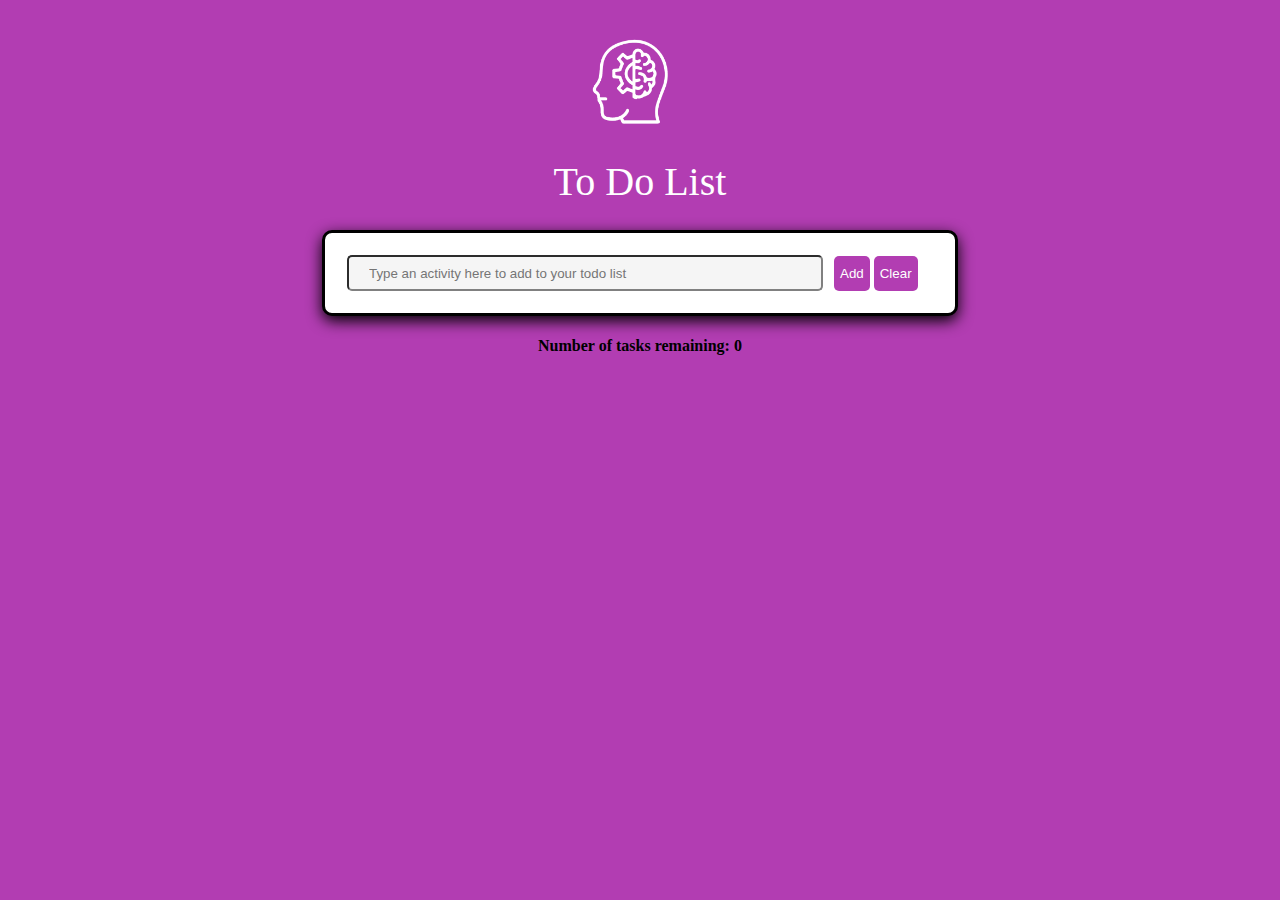
<file: index.html>
<!DOCTYPE html>

<html>
    <head>
        <title>Todo App</title>
        <link rel="stylesheet" href="styles.css">
        <link rel="preconnect" href="https://fonts.googleapis.com">
        <link rel="preconnect" href="https://fonts.gstatic.com" crossorigin>
        <link href="https://fonts.googleapis.com/css2?family=Inter:ital,opsz,wght@0,14..32,100..900;1,14..32,100..900&family=Permanent+Marker&display=swap" rel="stylesheet">
    </head>
    <body>
        <div class = "content">
            <div class = "page-header">
                <div class = "header-img"> <img src="brain.png"></div>
                <div class = "todo-header"> To Do List</div>
            </div>
            <div class = "todo-list">
                <div>
                    <input type="text" placeholder="Type an activity here to add to your todo list" id = "new-input">
                    <button onclick="addTodo()"> Add </button>
                    <button onclick="clearList()"> Clear </button>
                </div>
                <div>
                    <ul id = 'list'>

                    </ul>
                
                </div>   

        </div>

            <div>
                <h4> Number of tasks remaining: <span id = 'count'>0</span> </h4>
            </div> 
        </div>



        <script src="script.js"></script>
    </body>
</html>
</file>
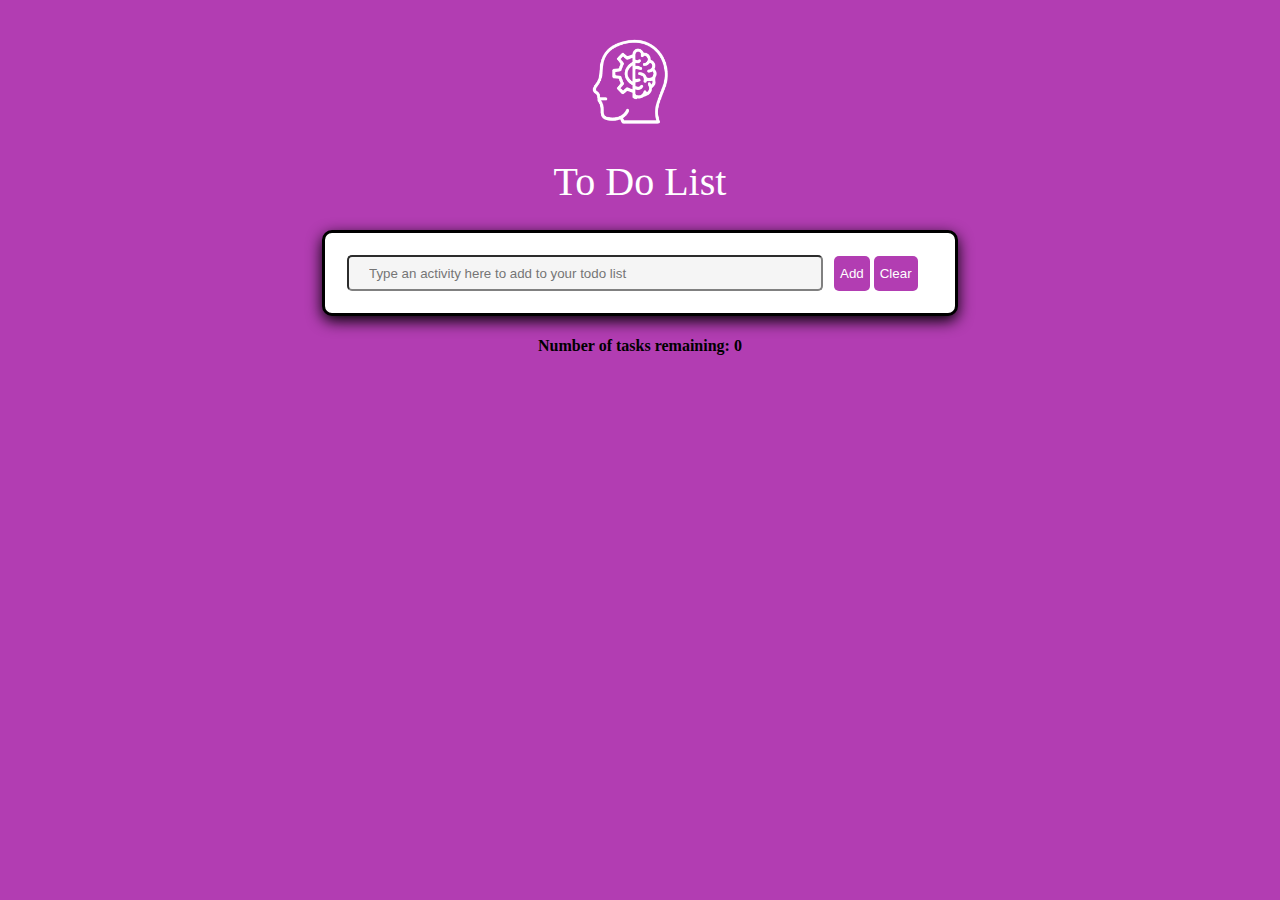
<file: todo.html>
<!DOCTYPE html>

<html>
    <head>
        <title>Todo App</title>
        <link rel="stylesheet" href="styles.css">
        <link rel="preconnect" href="https://fonts.googleapis.com">
        <link rel="preconnect" href="https://fonts.gstatic.com" crossorigin>
        <link href="https://fonts.googleapis.com/css2?family=Inter:ital,opsz,wght@0,14..32,100..900;1,14..32,100..900&family=Permanent+Marker&display=swap" rel="stylesheet">
    </head>
    <body>
        <div class = "content">
            <div class = "page-header">
                <div class = "header-img"> <img src="brain.png"></div>
                <div class = "todo-header"> To Do List</div>
            </div>
            <div class = "todo-list">
                <div>
                    <input type="text" placeholder="Type an activity here to add to your todo list" id = "new-input">
                    <button onclick="addTodo()"> Add </button>
                    <button onclick="clearList()"> Clear </button>
                </div>
                <div>
                    <ul id = 'list'>

                    </ul>
                
                </div>   

        </div>

            <div>
                <h4> Number of tasks remaining: <span id = 'count'>0</span> </h4>
            </div> 
        </div>



        <script src="script.js"></script>
    </body>
</html>
</file>
<file: styles.css>
#list {
    color: white;
    text-align: left;
    list-style: none;
    padding: 0;
    margin: 0;
    display: flex;
    flex-direction: column;
}

#list img{
    width: 15px;
    height: 15px;
    float: right;
    padding-right: 10px;
}

#list img:hover {
    opacity: 1;
    transform: scale(1.2);
}

body {
    background-color: rgb(178, 61, 178);
}

.content {
    display: flex;
    flex-direction: column;
    align-items: center;
    justify-content: center;
}

.page-header {
    display: flex;
    flex-direction: column;
    justify-content: center;
}

.page-header img {
    height: 100px;
    width: 100px;
    margin-top: 25px;
    margin-right: 20px;
}

.todo-header{

    color: white;
    text-align: center;
    margin-top: 50px;
    font-size: 40px;
    font-family: "Permanent Marker", cursive;
    font-weight: 400;
    font-style: normal;
    

}



.todo-list{
    margin-top: 25px;
    padding: 15px;
    border-color: black;
    border-style: solid;
    border-radius: 10px;
    font-family: "Permanent Marker", cursive;
    font-weight: 400;
    font-style: normal;
    box-shadow: 0px 5px 15px black;
    background-color: white;
    max-width: 800px;
    min-width: 600px;

}



.item-style {
    color: white;
    background-color: rgb(178, 61, 178) ;
    border-style: solid;
    border-radius: 10px;
    border-color: white;
    padding: 10px;
    margin: 5px;
    list-style-type: none;
    box-shadow: 3px 2px gray;
    
}

.item-style:hover {
    /* opacity: .7; */
    cursor: pointer;
    transform: scale(1.01);
}

.completed{
    color: white;
    border-style: solid;
    border-radius: 10px;
    border-color:greenyellow;
    padding: 10px;
    margin: 5px;
    list-style-type: none;
    text-decoration: line-through;
    opacity: .7;

}

input {
    background-color: whitesmoke;
    color: black;
    height: 30px;
    border-radius: 5px;
    border-color: gray;
    margin: 7px;
    width: 75%;
    padding-left: 20px;
    
}

button {
    background-color: rgb(178, 61, 178);
    color: white;
    border-style: none ;
    border-radius: 5px;
    height:35px
    
}

button:hover {
    cursor: pointer;
}

.header-img{
    text-align: center;
    height: 100px;
}

img {
    border-radius: 10px;
    height: 200px;
    justify-content: center;
}
</file>
